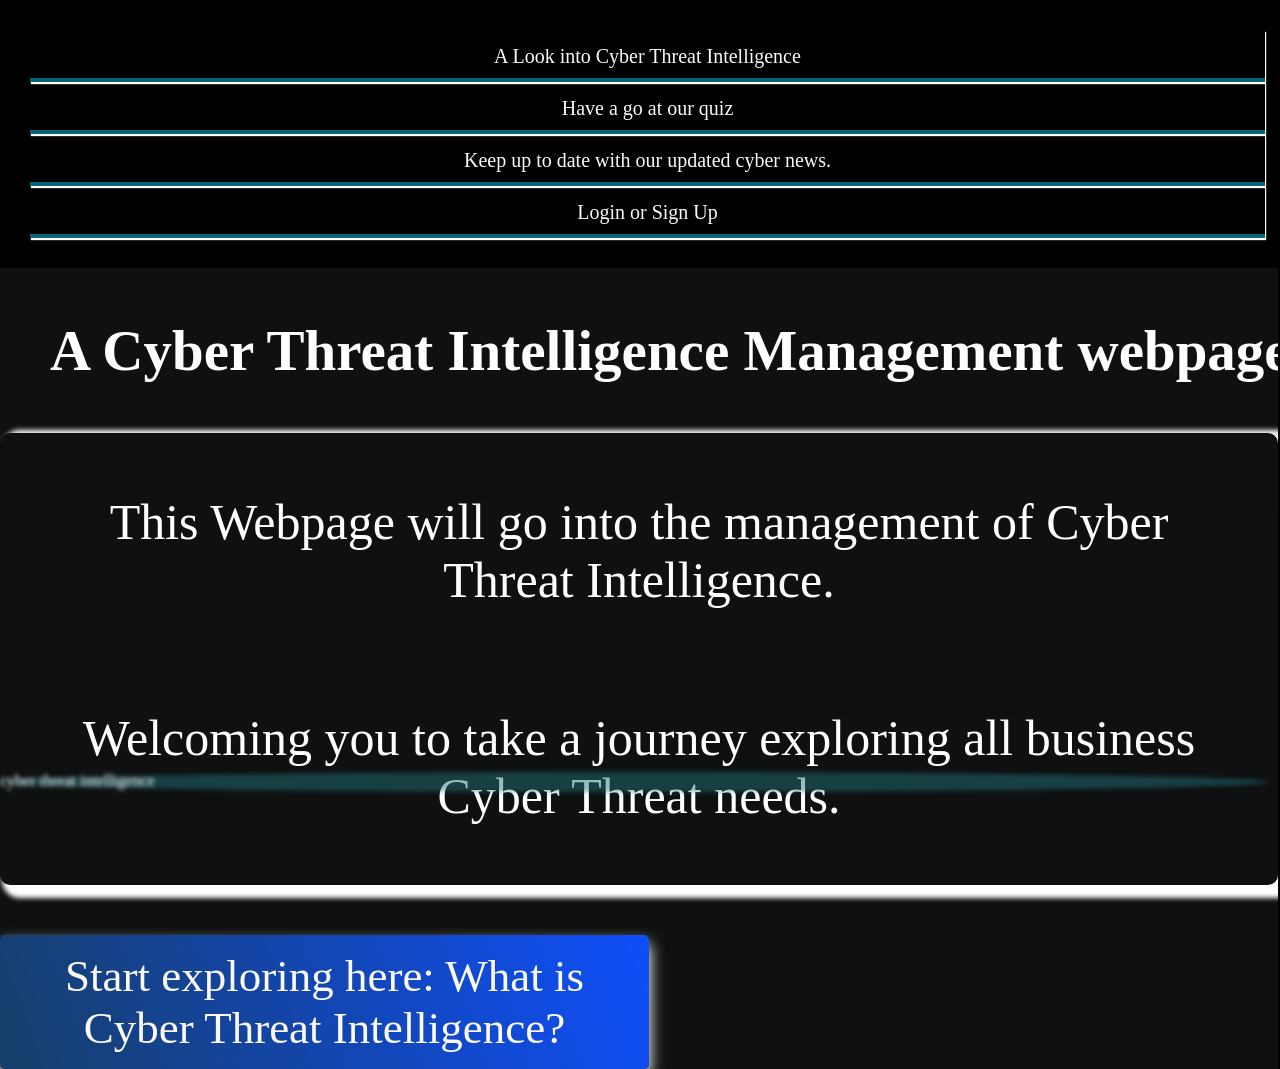
<file: index.html>
<!DOCTYPE html>
<html lang="en">
 <head>
<meta charset="UTf-8"> 
<meta name="description" content="A Cyber Threat Intelligence regulations management webpage.">
<meta name="viewport" content="width=device-width, initial-scale=1.0">
<link rel="stylesheet" href="main.css"> 
<script src="//ajax.googleapis.com/ajax/libs/jquery/1.10.1/jquery.min.js"></script>
<title>Cyber Threat Intelligence</title> 
</head>
<body>
    <header>
  <ul class="topnav">
  <li><a class="active" href= "second_page.html">A Look into Cyber Threat Intelligence</a></li>
  <li><a href="quiz_page.html">Have a go at our quiz</a></li>
  <li><a href="headlines.html">Keep up to date with our updated cyber news.</a> </li>
  <li><a href="loginsignup.html">Login or Sign Up</a></li>
</ul>
</header>
  <script src="script.js"></script>
 
<div class="container"> 
   <h1> A Cyber Threat Intelligence Management webpage</h1>
  <div class="info-container">
  <div class="backgroundAnim1">cyber threat intelligence</div>
 <p> This Webpage will go into the management of Cyber Threat Intelligence.</p>  
 <p> Welcoming you to take a journey exploring all business Cyber Threat needs. </p>

 </div> 
  <a class="exploringbtn" href="second_page.html">
  Start exploring here: What is Cyber Threat Intelligence?
  </a>
  
  
</div>   
</body>

</html>
</file>
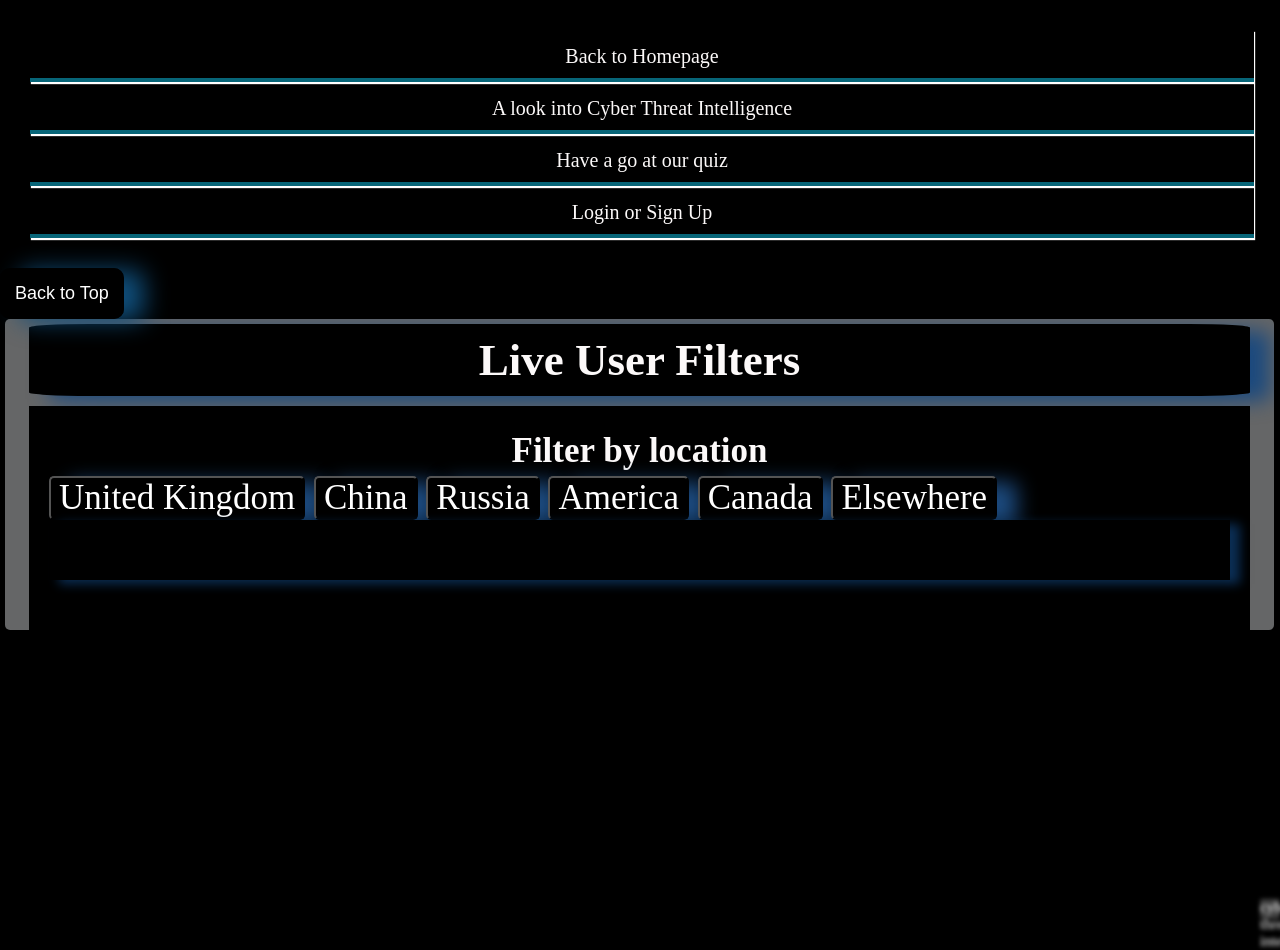
<file: headlines.html>
<!DOCTYPE html>
<html lang="en">
 <head>
<meta charset="UTf-8"> 
<meta name="description" content="A Cyber Threat Intelligence regulations management webpage.">
<meta name="viewport" content="width=device-width, initial-scale=1.0">
<link rel="stylesheet" href="headlines.css"> 
<title>A Cyber Threat Intelligence regulations management webpage</title>

</head> <body>
 <header>
 <ul class="topnav">
  <li> <a class="active" href= "index.html">Back to Homepage</a> </li> 
  <li><a href= "second_page.html">A look into Cyber Threat Intelligence</a></li>
  <li><a href="quiz_page.html">Have a go at our quiz</a></li>
  <li><a href="loginsignup.html">Login or Sign Up</a></li>
</ul>
   </header>
<button onclick="topFunction()" id="scrollToTopBtn" title="go to top"> Back to Top</button>

   <div class="container"> 
<div class="filters h2"><h2> Live User Filters</h2></div>
<div class="filterdata"> <h2> Filter by location</h2>
 <div class="filter-container">
   <div id="filterbuttons"> 
<button class="filterbutton">United Kingdom</button>
<button class="filterbutton">China</button>
<button class="filterbutton">Russia</button>
<button class="filterbutton">America</button>
<button class="filterbutton">Canada</button>
<button class="filterbutton">Elsewhere</button></div>
 <div class="postcontainer" id="postcontainer">
 </div>
  <div class="feed-container" id="feedContainer"> </div> 
   </div></div>
  
  

  


</div>
<div class="backgroundAnim1">cyber threat intelligence</div>
    <script src="script.js"></script>
</body>
</html>
</file>
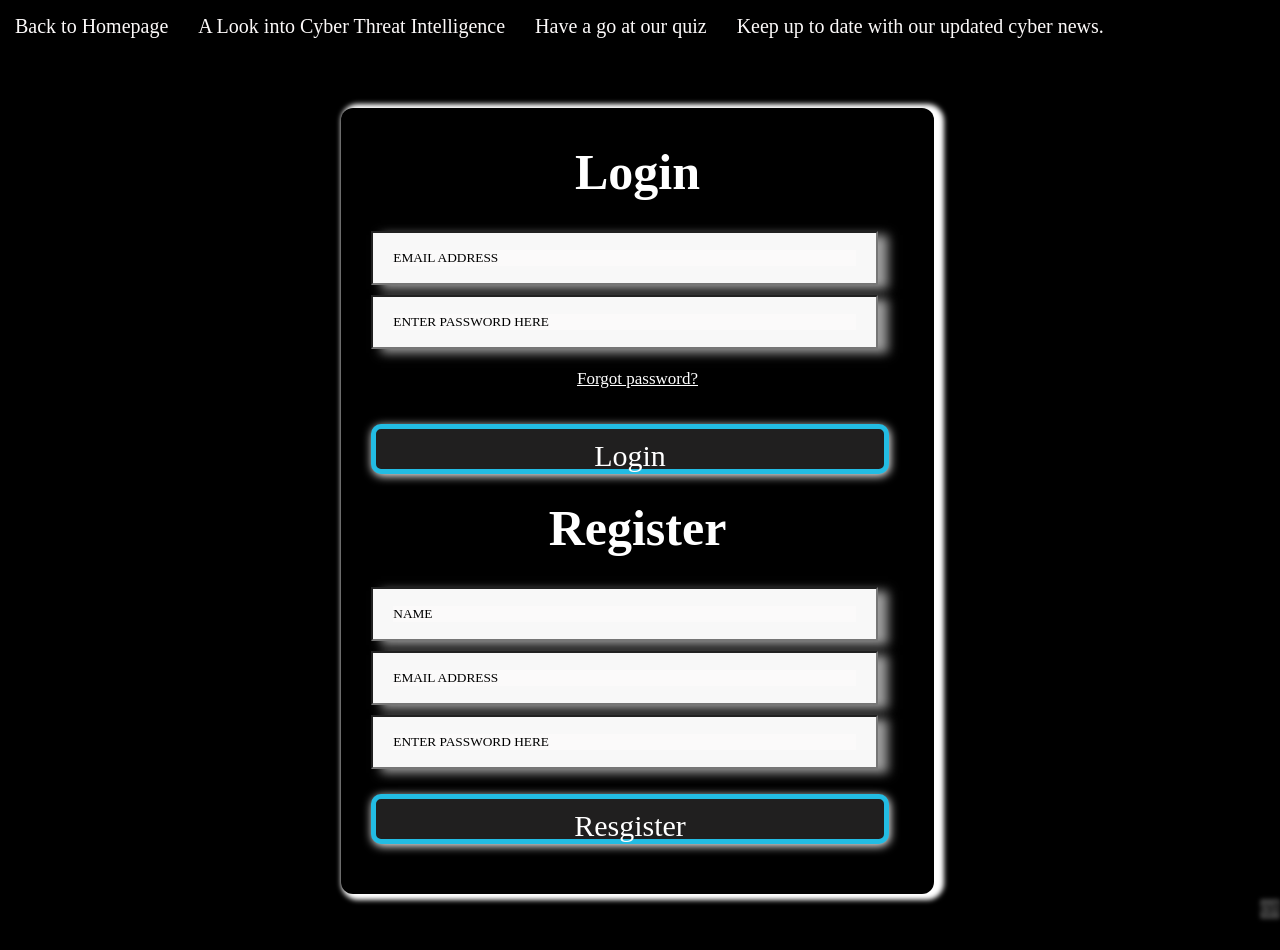
<file: loginsignup.html>
<!DOCTYPE html>
<html lang="en">
<head>
    <meta charset="UTf-8">
<meta name="author" content="Katie"> 
<meta name="description" content="A Cyber Threat Intelligence regulations management webpage.">
<meta name="viewport" content="width=device-width, initial-scale=1.0">

<title>A Cyber Threat Intelligence management webpage</title>

<link rel="stylesheet" href="login.css"> 

<script src="//ajax.googleapis.com/ajax/libs/jquery/1.10.1/jquery.min.js"></script>

  </head>
<body> 
<header> 
  
  
<ul class="topnav">
 <li><a class="active" href= "index.html">Back to Homepage</a> </li>
  <li><a href= "second_page.html">A Look into Cyber Threat Intelligence</a></li>
  <li><a href="quiz_page.html">Have a go at our quiz</a></li>
  <li> <a href="headlines.html">Keep up to date with our updated cyber news.</a> </li>
 
</ul>  
     </header>
<div class="container">
   <div class="form-container">

    <form id="login-form" class="form">
 <h1 class="form-title">Login</h1> 
 <div class="form-inputs"> 
<div class="input-box"> 

  <input type="text" class="input-field" placeholder="EMAIL ADDRESS" required />  
  
  </div>
  <div class="input-box"> 
  <input type="password" id="password" class="input-field" placeholder="ENTER PASSWORD HERE" required /> 
    </div> </div></form>
                <div class="forgot-link">
    <a href="#">Forgot password?</a></div>
<button type="submit" class="input-submit" id="login_btn">Login</button>



<form id="register-form" class="form">
  <h1 class="form-title">Register</h1>
<div class="form-inputs"> 
<div class="input-box"> 

 <input type= "text" class="input-field" id="name" placeholder="NAME" required>  </div>

<div class="input-box"> 

<input type="email" class="input-field" id="email" placeholder="EMAIL ADDRESS" required/> </div>
<div class="input-box"> 

<input type="password" id="pass" class="input-field" placeholder="ENTER PASSWORD HERE" required /> </div>
</div>


<button type="submit" class="input-submit" id="register_btn">Resgister</button>
  
</form>  
</div>


 
<div class="backgroundAnim1">cyber threat intelligence</div>
</div>
  

 <script defer src="script.js"></script>

 </body>
</html>
</file>
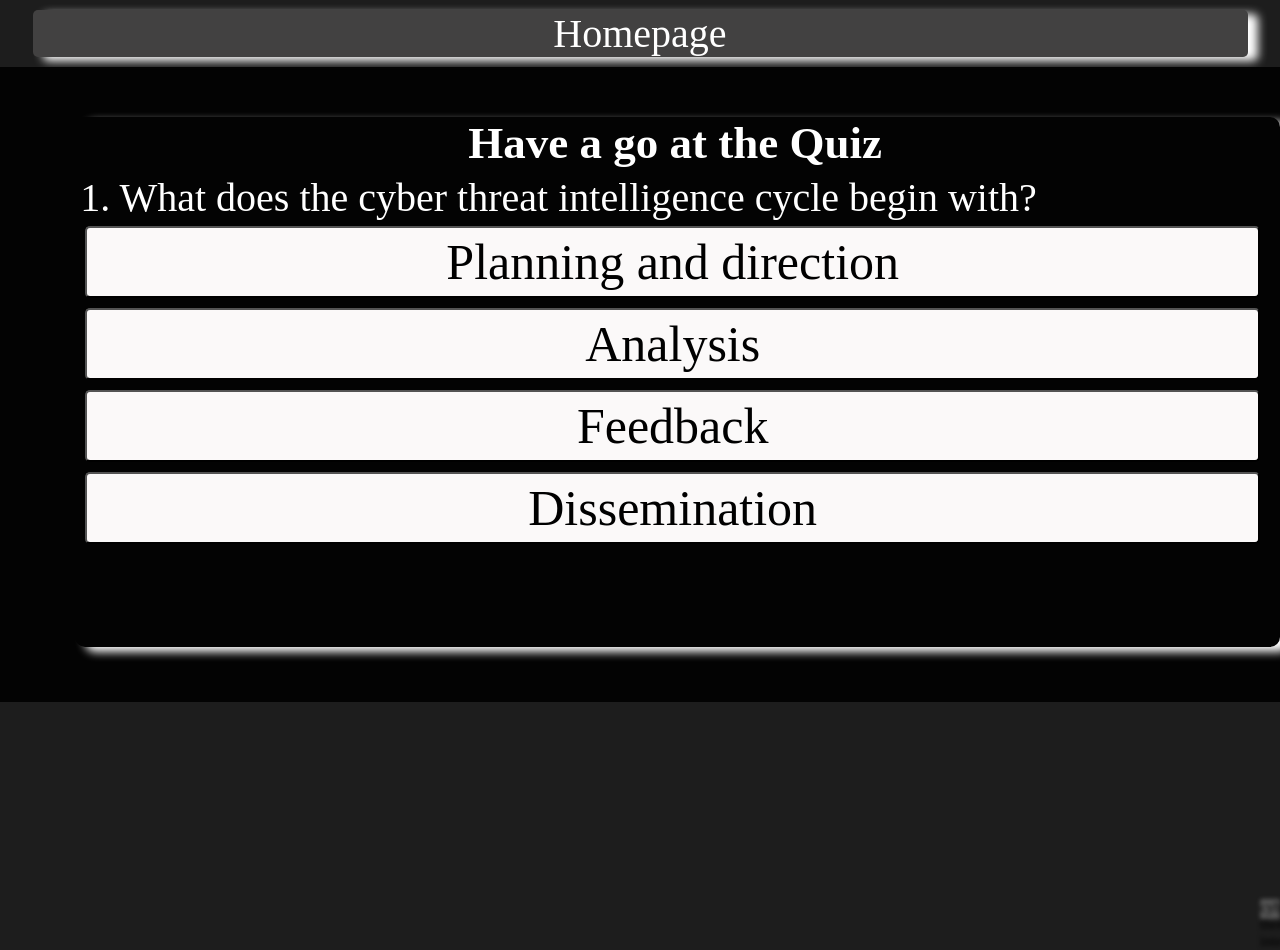
<file: quiz_page.html>
<!DOCTYPE html>
<html lang="en">
  <head>
<meta charset="UTf-8"> 
<meta name="description" content="A Cyber Threat Intelligence regulations management webpage.">
<meta name="viewport" content="width=device-width, initial-scale=1.0">
<link rel="stylesheet" href="style.css"> 
<title>A Cyber Threat Intelligence regulations management webpage</title>
<script src="//ajax.googleapis.com/ajax/libs/jquery/1.10.1/jquery.min.js"></script>

</head>
<body> 
<div class="backgroundAnim1">cyber threat intelligence</div> 
  <div class="homepagebtn">
 <a href= "index.html">Homepage</a> </div>


<div class="container"> 

<div class="quiz-container"> 
    <h1>Have a go at the Quiz</h1>
<div class="quiz"> 
    <h2 id="question"> Question goes here </h2>
      <div id ="answer-buttons">
        <button class="button">Answer 1</button>
       <button class="button">Answer 2</button> 
       <button class="button"> Answer 3</button> 
        <button class="button">Answer 4</button>
    
    </div>
      <button id="next-btn">Next</button>
      
    </div> 
     </div>      
     <script src="quiz.js"></script>
    </div>
    </body> 
</html>
</file>
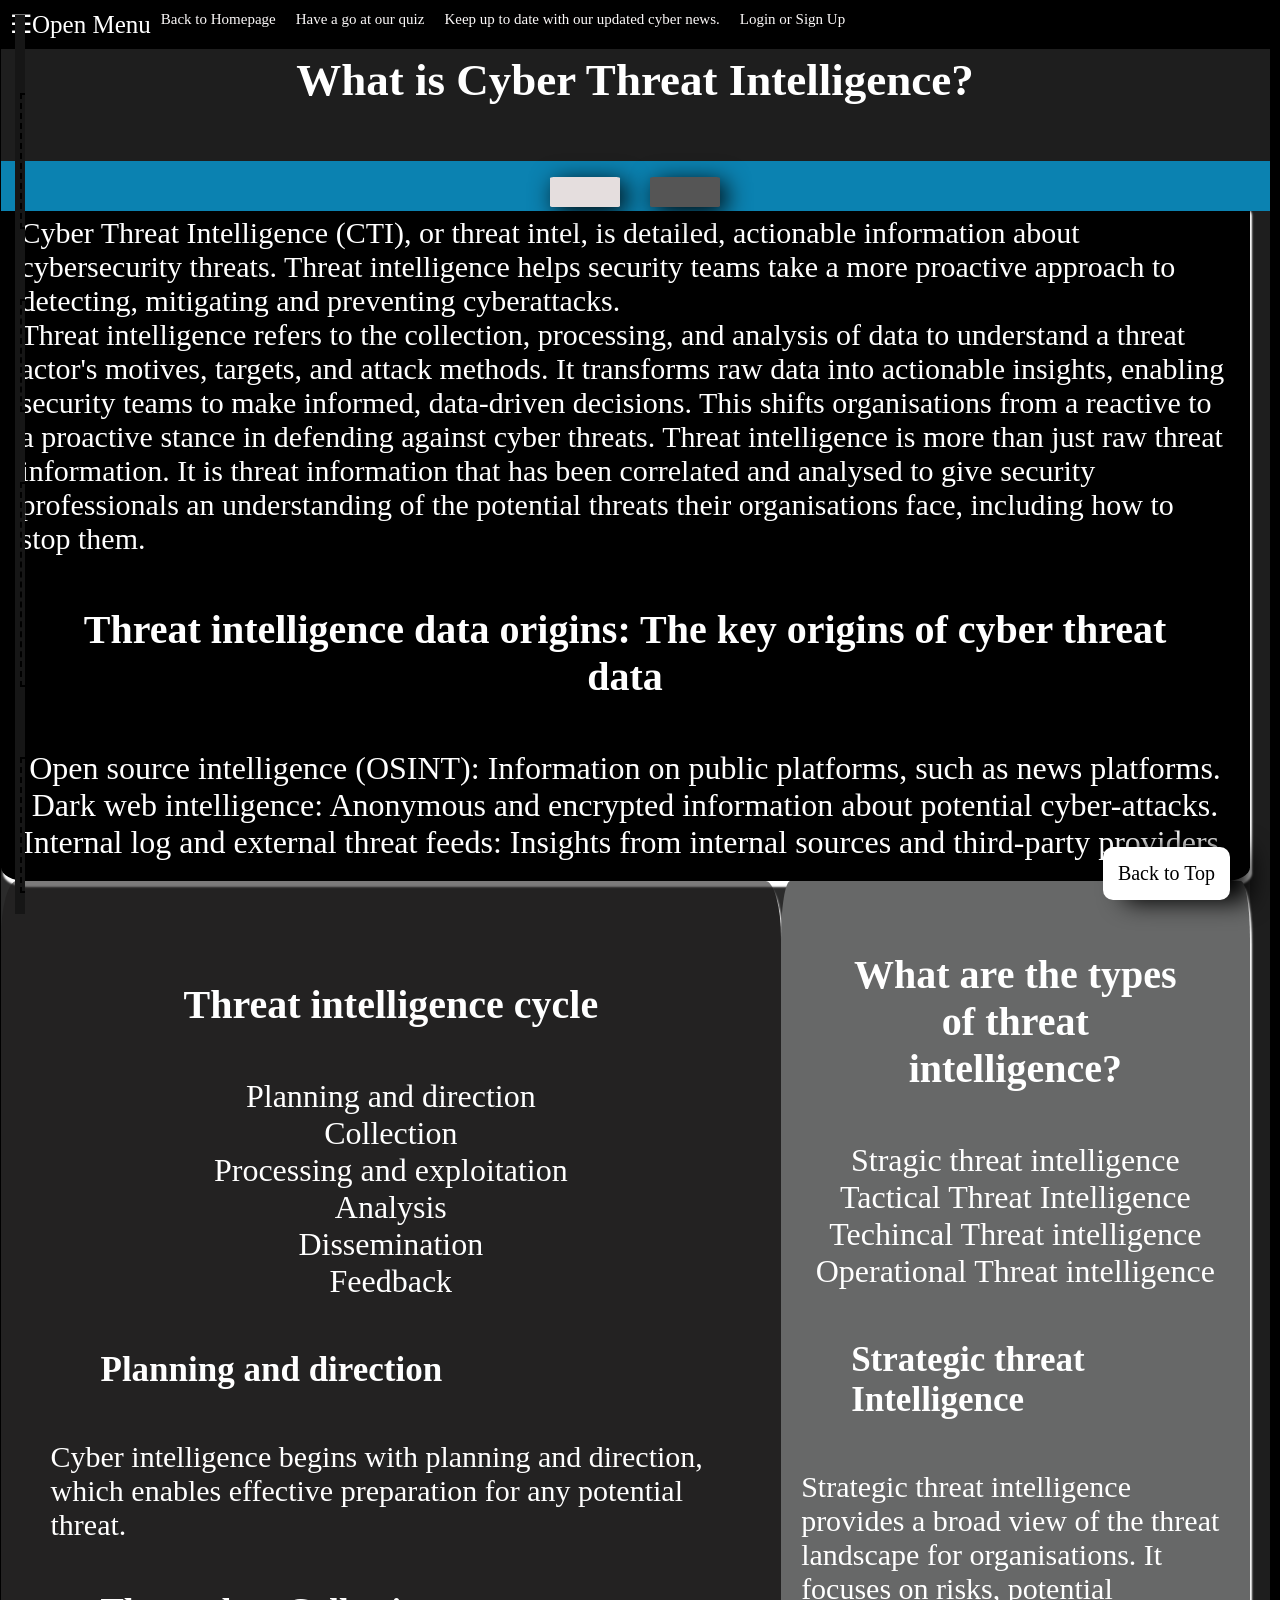
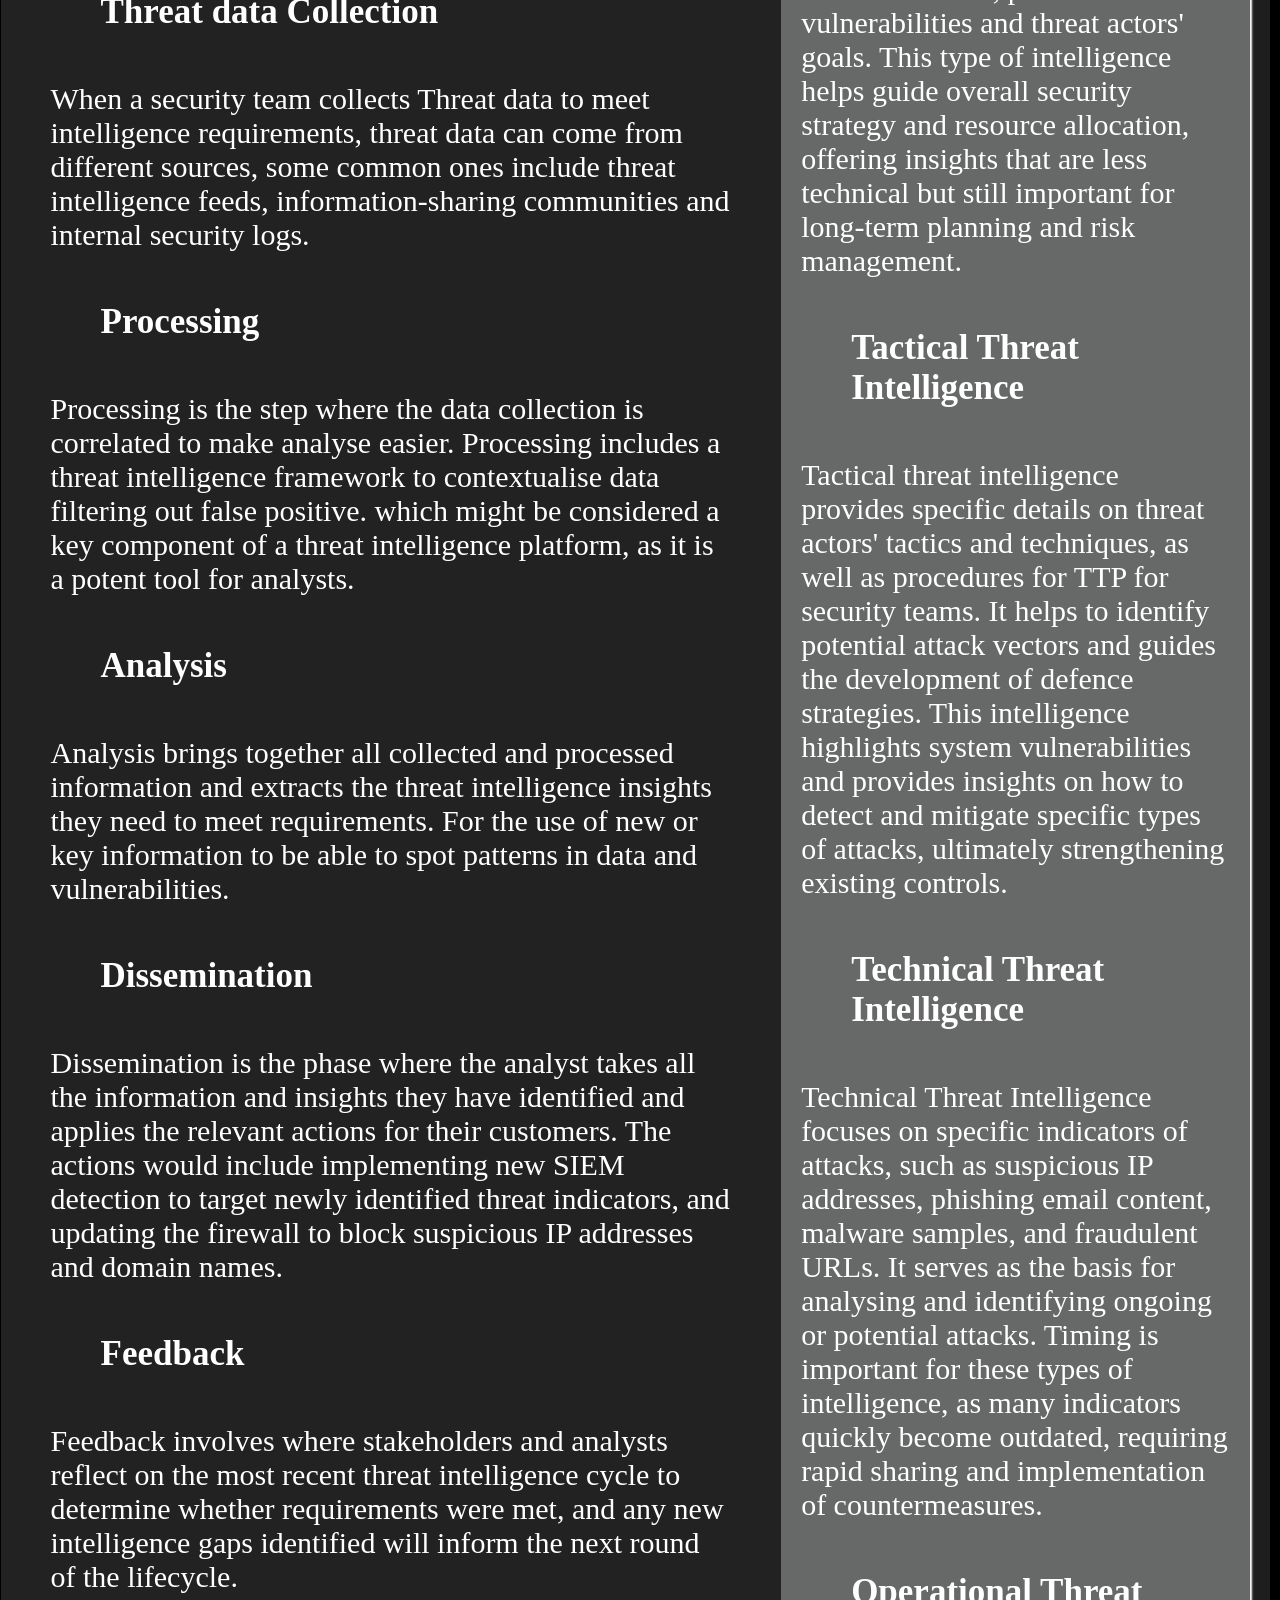
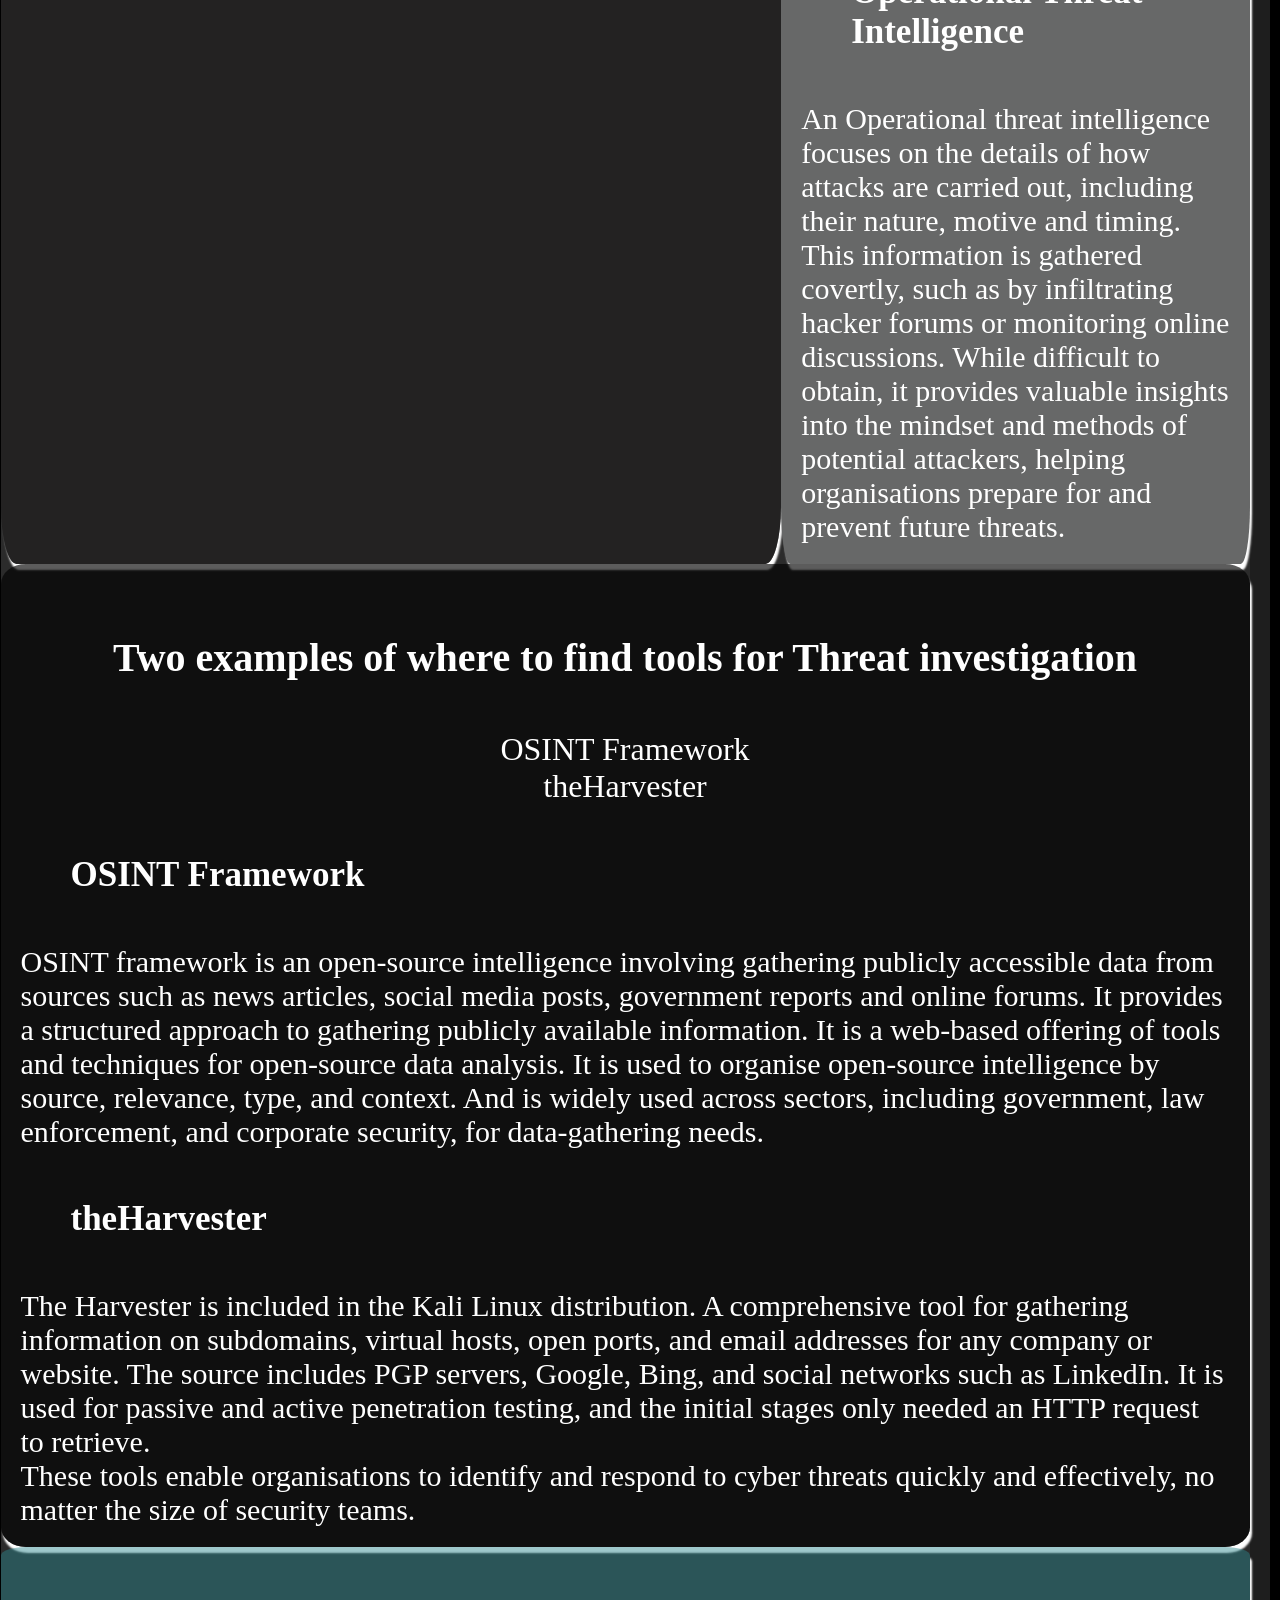
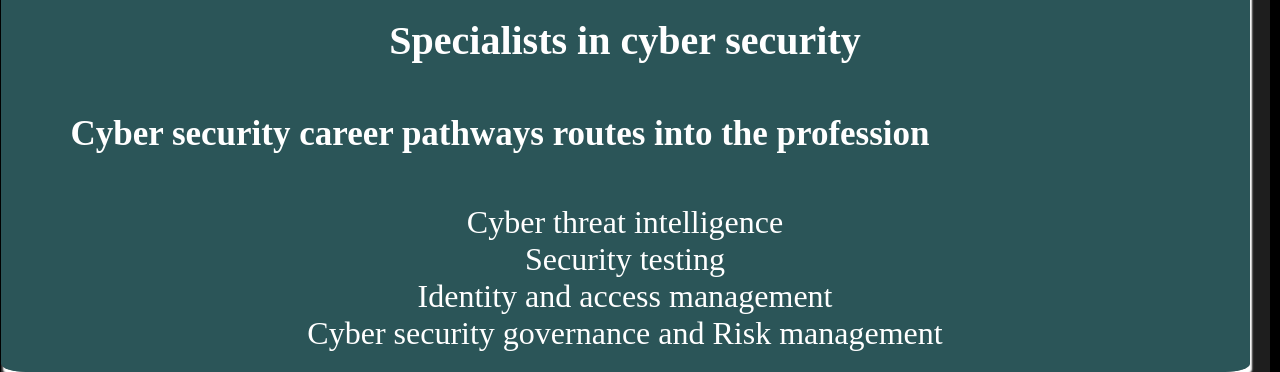
<file: second_page.html>
<!DOCTYPE html>
<html lang="en">
  <head>
<meta charset="UTf-8"> 
<meta name="description" content="A Cyber Threat Intelligence regulations management webpage.">
<meta name="viewport" content="width=device-width, initial-scale=1.0">
<link rel="stylesheet" href="carousel.css"> 
<title>A Cyber Threat Intelligence regulations management webpage</title>
<script src="//ajax.googleapis.com/ajax/libs/jquery/1.10.1/jquery.min.js"></script>

</head>

<ul class="sidenav" id="sidenav">
    <a href="javascript:void(0)" class="closebtn" onclick="closeNav()">&times;</a>
  <li><a href="#section1">Cyber Threat Intelligence (CTI)</a></li>
  <li><a href="#section2">Threat intelligence cycle</a></li>
  <li><a href="#section3">What are the types of threat intelligence?</a> </li>
  <li><a href="#section4">Tools for Threat investigation</a></li>
   <li><a href="#section5">Specialists in cyber security</a></li>
</ul>
 

<body><header>
<ul class="topnav">
 <span style="font-size: 25px; color: rgb(255, 255, 255); cursor: pointer;" onclick="openNav()">&#9776;Open Menu</span>
  <li><a class="active" href= "index.html">Back to Homepage</a></li>
   <li><a href="quiz_page.html">Have a go at our quiz</a></li>
  <li><a href="headlines.html">Keep up to date with our updated cyber news.</a> </li>
  <li><a href="loginsignup.html">Login or Sign Up</a></li>


</ul> </header>
<div class= "container"> 
<div class="carousel">
<div class="carousel_section"><h1> What is Cyber Threat Intelligence?</h1></div>
<div class="carousel_section"><h1> Cyber Threat Intelligence (CTI) or threat intel</h1></div>
</div> 

<main>
<div class="info-container" id="info-container"> 
  <div class="section1" id="section1"> 
<p>
  Cyber Threat Intelligence (CTI), or threat intel, is detailed, actionable information about cybersecurity threats. 
  Threat intelligence helps security teams take a more proactive approach to detecting, mitigating and preventing cyberattacks.  <br> 
  Threat intelligence refers to the collection, processing, and analysis of data to understand a threat actor's motives, targets, and attack methods. 
  It transforms raw data into actionable insights, enabling security teams to make informed, data-driven decisions. 
  This shifts organisations from a reactive to a proactive stance in defending against cyber threats. Threat intelligence is more than just raw threat information.  
  It is threat information that has been correlated and analysed to give security professionals an understanding of the potential threats their organisations face, including how to stop them.
 </p> 

<h2> Threat intelligence data origins: The key origins of cyber threat data</h2>
<ul>
  <li>Open source intelligence (OSINT): Information on public platforms, such as news platforms.</li> 
 <li>Dark web intelligence: Anonymous and encrypted information about potential cyber-attacks.</li>
  <li>Internal log and external threat feeds: Insights from internal sources and third-party providers.</li>
</ul>
 

</div>

<div class="section2"  id="section2"> 
<h2>Threat intelligence cycle</h2>
<ul>
<li>Planning and direction</li>  
<li>Collection </li>
<li>Processing and exploitation</li>
<li>Analysis</li>
<li>Dissemination </li>
<li>Feedback</li>
</ul>

<h3>Planning and direction </h3>
<p> 
Cyber intelligence begins with planning and direction,
which enables effective preparation for any potential threat.  
</p>

<h3>Threat data Collection</h3>
<p>When a security team collects Threat data to meet intelligence requirements,
   threat data can come from different sources, some common ones include threat intelligence feeds,
   information-sharing communities and internal security logs.  
 </p>

<h3>Processing</h3>
<p>Processing is the step where the data collection is correlated to make analyse easier. 
  Processing includes a threat intelligence framework to contextualise data filtering out false positive. 
   which might be considered a key component of a threat intelligence platform,
as it is a potent tool for analysts.</p>

<h3>Analysis</h3>
<p>
  Analysis brings together all collected and processed information and extracts the threat intelligence insights they need to meet requirements. 
  For the use of new or key information to be able to spot patterns in data and vulnerabilities.
</p>
<h3>Dissemination</h3>
<p>Dissemination is the phase where the analyst takes all the information and insights they have identified and applies the relevant actions for their customers.
  The actions would include implementing new SIEM detection to target newly identified threat indicators, and updating the firewall to block suspicious IP addresses and domain names. 
 </p>
<h3>Feedback</h3>
<p>Feedback involves where stakeholders and analysts reflect on the most recent threat intelligence cycle to determine whether requirements were met, 
  and any new intelligence gaps identified will inform the next round of the lifecycle.       
</p>
</div> 
<div class="section3" id="section3"> 
<h2> What are the types of threat intelligence? </h2>
  <ul> 
    <li>Stragic threat intelligence</li>
    <li>Tactical Threat Intelligence</li>
    <li>Techincal Threat intelligence</li>
    <li>Operational Threat intelligence</li>
    </ul>
<h3>Strategic threat Intelligence</h3>
<p>
   Strategic threat intelligence provides a broad view of the threat landscape for organisations. 
   It focuses on risks,  potential vulnerabilities and threat actors' goals.
   This type of intelligence helps guide overall security strategy and resource allocation, offering insights that are less technical but still important for long-term planning and risk management.  
     </p>
<h3>Tactical Threat Intelligence</h3>
<p>
 Tactical threat intelligence provides specific details on threat actors' tactics and techniques, as well as procedures for TTP for security teams.
 It helps to identify potential attack vectors and guides the development of defence strategies. 
 This intelligence highlights system vulnerabilities and provides insights on how to detect and mitigate specific types of attacks, ultimately strengthening existing controls.  
  </p> 
<h3>Technical Threat Intelligence</h3>
<p>
Technical Threat Intelligence focuses on specific indicators of attacks,
such as suspicious IP addresses, phishing email content, malware samples, and fraudulent URLs. 
It serves as the basis for analysing and identifying ongoing or potential attacks. 
Timing is important for these types of intelligence, as many indicators quickly become outdated, requiring rapid sharing and implementation of countermeasures.    
   </p>
<h3>Operational Threat Intelligence</h3>
<p>
  An Operational threat intelligence focuses on the details of how attacks are carried out, including their nature, motive and timing.
  This information is gathered covertly, such as by infiltrating hacker forums or monitoring online discussions.
  While difficult to obtain, it provides valuable insights into the mindset and methods of potential attackers, helping organisations prepare for and prevent future threats.
   </p>
</div>
   <div class="section4" id="section4">  
<h2>Two examples of where to find tools for Threat investigation</h2> 

<ul>  
<li>OSINT Framework</li>
<li>theHarvester</li>

</ul>

<h3>OSINT Framework</h3> 
<p>
OSINT framework is an open-source intelligence involving gathering publicly accessible data from sources 
such as news articles, social media posts, government reports and online forums. It provides a structured approach to gathering 
publicly available information. It is a web-based offering of tools and techniques for open-source data analysis. 
It is used to organise open-source intelligence by source, relevance, type, and context. And is widely used across sectors, including government, law enforcement, and corporate security, for data-gathering needs. 

</p>


<h3>theHarvester</h3> 
<p> The Harvester is included in the Kali Linux distribution. 
  A comprehensive tool for gathering information on subdomains, virtual hosts, open ports, and email addresses for any company or website.  The source includes PGP servers, Google, Bing, and social networks such as LinkedIn. 
  It is used for passive and active penetration testing, and the initial stages only needed an HTTP request to retrieve. </p>


<p>These tools enable organisations to identify and respond to cyber threats quickly and effectively,
  no matter the size of security teams.</p>

</div>

<div class="section5" id="section5">  
<h2> Specialists in cyber security </h2>
<h3>Cyber security career pathways routes into the profession </h3>
  <ul> 
    <li>Cyber threat intelligence</li>
    <li>Security testing </li>
    <li>Identity and access management </li>
    <li>Cyber security governance and Risk management</li>
    </ul>
</div>
</div> 

<button onclick="topFunction()" id="scrollToTopBtn" title="go to top"> Back to Top</button>
<script src="carousel.js"></script>  
 </div>

</main>
</body>

</html>
</file>
<file: main.css>
@import url("https://fonts.googleapis.com/css2?family=Material+Symbols+Outlined:opsz,wght,FILL,GRAD@20..48,100..700,0..1,-50..200&icon_names=arrow_forward_ios");

* { 
   margin: 0px;
   font-family: 'Times New Roman', Times, serif;
   
   }
   .backgroundAnim1{ 
      position: absolute;
      top: 75%;
      left: 0;
      width: calc(100% - 10px);
      height: 20px; 
       border-radius: 100%;
      background: #23767c7a;
      filter: blur(2px);
      animation: backgroundAnim 7s ease-in-out infinite alternate-reverse;
     }

@keyframes backgroundAnim {
   0% {     
      opacity: 0;
      transform: scale(1);
      top: 50%;
      width: 10%;
   }
   100% { 
       opacity: 1;
      transform: scale(4);
     top:10px;
     width:75%; 

   }
   
}

body{
    background:rgb(0, 0, 0);
 margin: 0;
   }
.container{
padding: 0px;
height: calc(100% - 10px);
width: calc(100% - 10px);
word-break: keep-all;
word-wrap: break-word;
background: #cee7ef12;
overflow: hidden;

}

.container h1{ 
font-size: 57px;
text-align: left;
width: auto;
color: #fefefe;
border-right: 2px solid #000000;
padding: 50px;
}

 .info-container { 
 background: #00000000;
 width: calc(100% - 20px);
 padding: 10px;
 border-radius: 10px;
box-shadow: 10px 5px 5px 8px rgb(255, 255, 255);
color: white;
position: relative;
backdrop-filter: blur(5px);
  }
.info-container p { 
 padding: 50px;
font-size: 50px;
text-align: center; 
}

.exploringbtn { 
display:inline-block;
width:calc(100% - 50px);
padding:15px;
margin-top: 50px;
cursor: pointer;
color: #fcf9f9;
text-align: center;
font-size: 45px;
text-decoration: none;
transition-duration: 0.5s;
border-radius: 5px; 
background: linear-gradient(70deg, #1d63af8d,rgb(15, 78, 250));
 box-shadow: 1px 8px 15px rgb(255, 255, 255);
transition-duration: 0.5s;
}

.exploringbtn:hover { 
color: rgb(255, 255, 255);
transform: scale(1.3);
box-shadow: 5px 5px 50px rgb(15, 78, 250);

}

ul.topnav {
list-style-type: none;
margin:10px;
padding:20px 20px 20px 20px;
width: calc(100% - 45px);
height: 25%;
background-color: #000000;
cursor: pointer; 
overflow: auto;
overflow-x: hidden;
}

ul.topnav li a{
display: block;
color: #fcf9f9;
padding: 15px 10px 10px 10px; 
text-decoration: none;
text-align: center;
font-size: 20px;
border-bottom: 4px solid rgb(7, 101, 120);
 transition: .3s;
 box-shadow: 1px 2px 1px rgb(255, 255, 255);
}
ul.topnav li a:active {
   background-color: rgb(43, 166, 224);
   color: rgb(0, 0, 0); } 

ul.topnav li a:hover:not(.active){ 
background-color: rgb(43, 166, 224);
   color: rgb(0, 0, 0);
}
ul.topnav li:hover{ 
transform: scale(1.18);

}



@media screen and (max-width: 800px)  { 
  .container { 
width: calc(100% - 10px);
}
  .container h1{ 
width: calc(100% - 10px);
}
ul.topnav { 
   width: calc(100% - 10px);
   height: auto;
position: relative;}

ul.topnav li a { 
float: left; 
padding: 15px;
}

 .info-container { 
width: 100%;

 }
 .exploringbtn {
    width: calc(100% - 20px);
 } 


}
 @media screen and (min-width:400px) {
.container {
width: calc(100% - 2px);
}
  .container h1{ 
width:calc(100% - 2px);
}

.exploringbtn{ 
width: calc(50% - 20px);
} 

.info-container{ 
width: calc(100% - 20px);
}
 }
</file>
<file: headlines.css>
*{ 
margin: 0;
padding: 0;
box-sizing: border-box;
}

body{
background-color: rgb(0, 0, 0);
width: calc(100% - 1px);
min-height: 100vh;
color: #ffffff;
}
#scrollToTopBtn{
position:sticky; 
top:0;
z-index: 99;
outline: none;
border:none;
background-color:rgba(0, 0, 0, 0.658);
color: #ffffff;
cursor: pointer; 
padding:15px;
border-radius: 10px; 
box-shadow:20px 2px 25px rgb(16, 79, 124);
font-size:18px; 
transition:.5s;
}
#scrollToTopBtn a{ 
background-color:rgba(129, 131, 132, 0);
color: rgb(252, 251, 251);
cursor: pointer; 
}

#scrollToTopBtn:hover {
background-color: #ffffff;
color: #000000;
transform: scale(1.5);
}

.container{ 
margin:0 auto;
background: #656667;
height:calc(100% - 10px);
padding:0 24px;
text-align: center;
width:calc(100% - 10px);
border-radius: 5px;
box-shadow: 20px 6px 20px rgb(0, 0, 0);
justify-content:center;
text-align: center;
overflow-x: hidden;
overflow-y: scroll;
}
.feed-container { 
display: flex;
flex-wrap: wrap;
justify-content: flex-start;
gap: 50px;
padding:30px 0;
margin-bottom: 30px;
color: #ffffff;
background-color: rgb(0, 0, 0);
box-shadow: 10px 4px 10px rgba(16, 66, 120, 0.697);
}

.feed-item { 
margin-top: 100px;
text-align: left;
padding: 40px 100px 100px;
background-color: #56535361;
box-shadow: 6px 6px 6px rgba(17, 63, 142, 0.556);
transition: .3s;
} 

.feed-item h2 { 
font-size: 45px;
margin: 50px;
text-align: center;
color: #fcf9f9;
}

.feed-item p {
margin: 10px 0;
font-size: 15px;
}
.feed-item a{ 
color: #fcf9f9;
}
.feed-item:hover{ 
color: #177c92;
font-size: 55px;
transform: scale(1.05);
}

.feed.link {
   text-decoration: underline; 
color: #1962b0;
}

ul.topnav {
list-style-type: none;
margin:10px;
padding:20px 20px 20px 20px;
width: calc(100% - 15px);
height: 25%;
background-color: #000000;
cursor: pointer; 
overflow: auto;
overflow-x: hidden;
}

ul.topnav li a{
display: block;
color: #fcf9f9;
padding: 15px 10px 10px 10px; 
text-decoration: none;
text-align: center;
font-size: 20px;
border-bottom: 4px solid rgb(7, 101, 120);
transition: .3s;
 box-shadow: 1px 2px 1px rgb(255, 255, 255);
}
ul.topnav li a:active {
   background-color: rgb(43, 166, 224);
   color: rgb(0, 0, 0); } 

ul.topnav li a:hover:not(.active){ 
background-color: rgb(43, 166, 224);
   color: rgb(0, 0, 0);
}
ul.topnav li:hover{ 
transform: scale(1.25);
}

.filtercontainer { 
display: flex;
flex-wrap: wrap;
justify-content: flex-start;
gap: 100px;
padding:15px 0;
margin-bottom: 30px;
background-color: rgb(90, 88, 88);
border-radius: 5%;
 }
.filters{ 
padding: 5px;
margin-top:5px;
border-radius: 5%;
background-color: rgb(0, 0, 0);
box-shadow: 20px 6px 20px rgb(28, 74, 126);
}

.filters h2{ 
font-size: 45px;
margin: 5px;
text-align: center;
color: #fcf9f9;
}
.filterdata{
font-size: 35px;
margin-top: 10px;
padding: 20px;
text-align: left;
background-color: rgb(0, 0, 0); 
}

.filterdata h2 { 
font-size: 20px;
margin: 5px;
text-align: center;
color: #fcf9f9;
font-size: 35px;
}

.filterdata .text p { 
margin: 10px 10px 10px ;
font-size: 10px;
}
.filterbuttons{ 
margin: 10px;
font-size: 10px;
}
.filterbutton{ 
transition: color 0.3s;
font: inherit;
cursor: pointer;
display: inline-block;
border-radius: 5px;
color: #ffffff;
padding:0 8px;
box-shadow: 20px 6px 20px rgb(28, 74, 126);
background-color: #000000;
transition: .3s;
} 
.filterbutton:hover{ 
color: #ffffff; 
background-color: #1962b0;
transform: scale(1.25);
}
.filterbutton.is-active{ 
background-color:rgb(74, 120, 166) ;
color: #ffffff;
}

.post-container{ 
display: flex; 
flex-wrap: wrap;
}

.post{ 
position:relative;
background-color: #656667;
width: 300px;
margin-right: 30px;
margin-bottom: 40px;
border: 4px #177c92;
border-radius: 4px;
height: auto;
}
.post-title { 
font-size: 25px;
margin-top: 0;
text-align: center;
color: #fcf9f9;
overflow: hidden;
}
.post-content { 
padding: 15px;
} 

.post-preview {
overflow: hidden;
width: 100%;
text-align: center;
display: block;
margin: 0 auto;
height: 200px;
   }
.post-tag { 
display: inline-block;
margin-left: 10px;
margin-bottom: 10px;
padding: 0 8px;
color: #fcf9f9;
font-size: 15px;
border-radius: 25px;
   }

  .backgroundAnim1{ 
position: absolute;
top:calc(100% - 1px);
right: 0;
width:20px;
height: 20px;
font-size: 15px; 
border-radius: 10%;
background: #ffffff3e;
filter: blur(2px);
animation: backgroundAnim 7s ease-in-out infinite alternate-reverse ;
    }


@keyframes backgroundAnim {
0% {     
    opacity: 0;
    transform: scale(1);
    bottom: 15px;
    width: 75%;
}
100% { 
    opacity: 1;
    transform: scale(5);
    top: 10px;
    width:2%; 
} }


  @media screen and (min-width:400px) {
  .container { 
position:relative;
height: 100%;
 }
 .topnav{ 
position:relative;
} 
.feed-container{ 
position:relative;
height: 100%;
}
.feed-item p {
margin: 10px 0;
}
.feed-item h2 { 
margin: 1px;
}
.scrollToTopBtn{
position:relative;
}
}
</file>
<file: login.css>
* { 
   margin: 0;
   padding: 0;
   font-family: 'Times New Roman', Times, serif;
      }
 
 body{ background:rgb(0, 0, 0);
      }


.container { 
margin: 0;
padding: 0;
}

.form-container{
  margin:55px auto;
  background: #00000000;
  width:calc(100% - 15px);
  height: calc(100% - 15px);
  padding:30px;
  border-radius: 12px;
   box-shadow: 5px 1px 5px 5px rgb(255, 255, 255);
  display: flex;
flex-direction: column;
 }


 .login-form { 
position: absolute;
left: 50%;
width: calc(100% - 15px);
padding: 30px;
 } 
 .form-title{
font-size:50px;
font-weight:bold;
text-align: center;
padding: 5px;
margin-bottom: 20px; 
color: rgb(255, 255, 255);
}  
.register-form { 
position: absolute;
left: -50%;
width:calc(100% - 15px);
padding: 30px;
}

.register-form  .form-title{
font-size:50px;
font-weight:bold;
text-align: center;
padding: 5px;
margin-bottom: 20px; 
color: rgb(255, 255, 255);

}
.form-inputs{ 
width:calc(100% - 15px);
}
.input-box { 
position: relative;

}

.input-field{ 
width:calc(100% - 55px);
padding: 0 20px; 
color: #000000;
background: #fffffff8;
margin: 5px 0;
height:50px; 
box-shadow: 10px 4px 10px #ffffff9d;
}
::placeholder {
 color: #000000;
  background-color:rgba(255, 254, 254, 0.545);
}

.input-submit{ 
margin:20px 0;
width:calc(100% - 15px);
height: 50px;
padding: 10px;
font-size: 30px;
background: #201f1f;
color: #ffffff;
border: none;
cursor: pointer;
 border: 5px solid #22bce3;
 border-radius: 10px;
transition: 0.3s;
 box-shadow: 1px 2px 10px rgb(255, 255, 255);
} 

.input-submit:hover { 
background: #dddcdcae;
 color: #0f2575 ;
} 

.forgot-link { 
text-align: center;
font-size: 15px;
margin: 15px 0 15px;
color: #ffffff;
}
.forgot-link a { 
font-size: 17px;
color: #ffffff;

}
.forgot-link a:hover {
color: #ffffff;
text-decoration: underline;
    }


.error_msg { 
background: #e5dede;
color: #033146 ;
font-size: 1.2em;
padding: 10px 25px;
border-radius: 10px;
margin-bottom: 15px; 
box-shadow: 10px 4px 10px #079ade9d;
}
ul.topnav {
  display: flex;
list-style-type: none;
height: 25%;
background-color: #000000;
cursor: pointer; 

}

ul.topnav li a{
color: #fcf9f9;
padding: 10px 20px; 
text-decoration: none;
text-align: center;
font-size: 20px;
border-radius: 10px;
transition: .3s;

}
ul.topnav li a:active {
   background-color: rgb(43, 166, 224);
   color: rgb(0, 0, 0); } 

ul.topnav li a:hover:not(.active){ 
background-color: rgb(43, 166, 224);
   color: rgb(0, 0, 0);

}
ul.topnav li:hover{ 
transform: scale(1.25);

}

  .backgroundAnim1{ 
position: absolute;
top:calc(100% - 1px);
right: 0;
width:20px;
height: 20px;
font-size: 15px; 
border-radius: 10%;
background: #ffffff3e;
filter: blur(2px);
animation: backgroundAnim 7s ease-in-out infinite alternate-reverse ;
    }


@keyframes backgroundAnim {
0% {     
    opacity: 0;
    transform: scale(1);
    bottom: 15px;
    width: 75%;
}
100% { 
    opacity: 1;
    transform: scale(5);
    top: 10px;
    width:2%; 
} }
   
@media screen and (min-width:650px) {
 
 .container { 
width:calc(100% - 5px); }

.form-container{ 
width:calc(50% - 105px);
}

ul.topnav { 
   width:calc(100% - 15px);
  position: relative;}

ul.topnav li a { 
float: left; 
padding: 15px;
}
}
</file>
<file: style.css>
* { margin: 0; 
    padding: 0;
    font-family: 'Times New Roman', Times, serif;
}
body
{ background:rgba(0, 0, 0, 0.886);
  display: grid;
  place-items:center;
  justify-content:center;

}

.container{
  height:calc(100% - 2px);
  width:calc(100% - 20px);
  background: #000000e7;
  padding:50px;
  margin: auto;
 }
.homepagebtn{
 background: #fbf9f92a;
 color: #000000;
  font-size: 40px;  
 font-weight: 500;
 width: calc(100% - 65px);
 box-shadow: 10px 4px 10px #ffffff;  
 margin: 10px; 
 text-align: center;
 border-radius: 5px;
 cursor: pointer;
 transition: all 0.3s; 
  }
.homepagebtn a { 
 color: #ffffff;
text-decoration: none;
}
.homepagebtn:hover {
   background-color:rgb(0, 0, 0);
   color: #ffffff;
   transform: scale(1.5);
   box-shadow: 10px 5px 10px #00FFFF;  
 }
.homepagebtn:hover a:active {
   background-color: #000000;
   color: rgb(255, 255, 255); 
    box-shadow: 10px 4px 10px rgb(0, 0, 0);
} 

.quiz-container{ 
 background:#00000000;
  position: relative;
width:calc(100% - 55px);
height: calc(100% - 5px);
margin-left: 2%; 
border-radius: 10px;
overflow: hidden;
 box-shadow: 10px 5px 10px #ffffff;  
}

.quiz-container h1{
font-size: 45px;
width: calc(100% - 5px);
color: #ffffff;
position: relative;
text-align: center;
}

.quiz{ 
margin: 5px; 
width: calc(100% - 5px);
}
h2{ 
font-size: 40px;
color: #ffffff;
font-weight: 400;
}

.button { 
  background: #fbf9f9;
  color: #000000;
  font-size: 50px;
  font-weight: 500;
  cursor: pointer;
  width: calc(100% - 25px);
  padding: 5px;
  margin: 5px;
  text-align: center;
  border-radius: 5px;
  transition: all 0.3s; 
    
    }
     .button:hover:not([disabled]){
        background: #464646;
        color: rgb(255, 255, 255);
      transform: scale(1.25);
      }
        .button:disabled{ 
cursor: no-drop;
        }

        #next-btn{ 
            background: #ffffff;
            color: #1b90b0 ;
            font-weight: 500;
            width: calc(100% - 15px);
            border: 0;
            padding: 10px;
            margin: 20px auto 0;
             border-radius: 2px;
             cursor: pointer;
            display:none; 
            box-shadow: 10px 4px 10px #00FFFF;  
          font-size: 65px;     
          }

  .correct { 
background: green;
 }

  .incorrect { 
background: red;

  }

.backgroundAnim1{ 
position: absolute;
top:calc(100% - 1px);
right: 0;
width:20px;
height: 20px;
font-size: 15px; 
border-radius: 10%;
background: #ffffff3e;
filter: blur(2px);
animation: backgroundAnim 7s ease-in-out infinite alternate-reverse ;
    }

@keyframes backgroundAnim {
0% {     
    opacity: 0;
    transform: scale(1);
    bottom: 15px;
    width: 75%;
}
100% { 
    opacity: 1;
    transform: scale(5);
    top: 10px;
    width:2%; 
} }


@media screen and (min-width:400px) {
.body{ 
position:absolute; }
  .container
  { position: relative;
}

.app{
position:inherit;
}
.quiz { 
  position:inherit;
}
 }
</file>
<file: carousel.css>
@import url("https://fonts.googleapis.com/css2?family=Material+Symbols+Outlined:opsz,wght,FILL,GRAD@20..48,100..700,0..1,-50..200&icon_names=arrow_forward_ios"); 
*{ 
margin: 0;
padding: 0;
box-sizing: border-box;
 font-family: 'Times New Roman', Times, serif;
}
body{
background-color: rgb(0, 0, 0);
width:  calc(100% - 10px);
min-height: 100vh;
color: #ffffff;
scroll-behavior: smooth;
}
header { 
background: #000000;
text-align: center;
padding: 10px;


}
ul.topnav {
  display: flex;
list-style-type: none;
height: 25%;
background-color: #000000;
cursor: pointer; 
}

ul.topnav li a{
color: #fcf9f9;
padding: 10px 10px 10px 10px; 
text-decoration: none;
text-align: center;
font-size: 15px;
border-radius: 7px;
transition: .3s;
}
ul.topnav li a:active {
   background-color: rgb(43, 166, 224);
   color: rgb(0, 0, 0); } 

ul.topnav li a:hover:not(.active){ 
background-color: rgb(43, 166, 224);
   color: rgb(0, 0, 0);

}
ul.topnav li:hover{ 
transform: scale(1.25);

}

.sidenav {
height: calc(100% - 1px);
width: 0;
z-index: 1;
background-color: #020202e6;
left: 0;
padding-top:60px;
overflow-x: hidden;
overflow-y: hidden;
position: fixed;
}

ul.sidenav { 
  text-align: center;
 list-style-type: none;
margin: 15px;
padding: 8px 5px 5px 5px;
background-color: #161616;
transition: .3s;

}
ul.sidenav li a { 
 display: block;
 color: #ffffff;
 padding: 20px 5px;
 text-decoration: none;
 border: 2px dashed #000000;
font-size: 20px;
transition: .3s;
margin-top: 70px;
top: 25%;
}

ul.sidenav li a.active {
   background-color: #000000;
color: #ffffff;

}

ul.sidenav li a:hover:not(.active){ 
 background-color: #2ea7ba;
color: #ffffff;
transform: scale(1.05);

}
.sidenav .closebtn { 
position: absolute;
top: 15px;
right: 55px;
font-size: 55px;
color: white;
}

.container{
  display: flex; 
  flex-wrap: wrap ;
 margin:0 auto;
 background: #222222e3;
 padding:0px;
width: calc(100% - 1px);
  }
 .info-container { 
 display: flex; 
  flex-wrap: wrap ;
  background: #9e9e9e1a;
 padding:0px;
width: 100%;
 color: white;
 transition: margin-left 0.3s;
  }
.info-container p { 
 margin: auto;
font-size: 30px;
text-align: left; 
}
.info-container h2 { 
font-size: 40px;
margin: 50px;
color: #ffffff;
position: relative;
text-align: center; 
}
.info-container h3 { 
font-size: 35px;
margin: 50px;
color: #ffffff;
position: relative;
text-align: left; 
}
.info-container ul li { 
justify-content: center;
text-align: center;
font-size: 32px;
list-style-type: none;
  }
.info-container a { 
color: #ffffff;
text-align: left;
padding:10px;
margin: 5px;
}
.info-container a:hover { 
color: #00FFFF;
font-size: 36px;
}

.section1 { 
flex:100%; 
background-color: #000000;
padding: 20px;
margin-top: 35px; 
 border-radius: 2%;
box-shadow: 2px 6px 2px rgb(255, 255, 255);

}

.section2 { 
background-color: #1e1c1c95;
flex:55%; 
padding: 50px;
 border-radius: 2%;
box-shadow: 2px 6px 2px rgb(255, 255, 255);
transition: .5s;

 }
.section2:hover { 
transform: scale(1.025);
}

.section3 {
 flex:30%;
  padding: 20px;
background-color: #676868;
  border-radius: 2%;
box-shadow: 2px 6px 2px rgb(255, 255, 255);
transition: .5s;
}
.section3:hover { 
transform: scale(1.025);
}

.section4{ 
  flex:3%; 
padding: 100px;
padding: 20px;
background-color: #000000a3;
 border-radius: 2%;
box-shadow: 2px 6px 2px rgb(255, 255, 255);
  
}
.section5{ 
  padding: 20px;
background-color: #2c888f75;
  flex:100%;
   border-radius: 2%;
box-shadow: 2px 6px 2px rgb(255, 255, 255);
transition: .5s;
}
.section5:hover { 
transform: scale(1.055);
}

.carousel { 
position: relative;
color: #e5dede;
width: 100%;
box-shadow: 2px 2px 5px rgb(0, 0, 0);
}
.carousel_section{
   position: relative;
   height: 100%;
background-color: #02020200;
color: #e5dede;
padding: 5px;
display: none;

}
.carousel_section--selected{ 
display: block;

}
.carousel_section h1 {
font-size: 45px;
margin:0;
color: #ffffff;
position: relative;
text-align: center; 

}

.carousel_nav { 
height: 50px;
width: 100%;
padding-top: 1px;
left: 10px;
background:#0b82b1;
text-align: center;
color: #e5dede;

}

.carousel_button{ 
width: 70px;
height: 30px;
display: inline-block;
background: #555;
border-radius: 5%;
margin: 15px;
cursor: pointer;
transition: .5s;
box-shadow: 5px 5px 25px rgb(0, 0, 0);
}
.carousel_button:hover{
background: #000000;
width: 75px;
transform: scale(1.5);
}
.carousel_button--selected{
background: #e5dede;
}


#scrollToTopBtn{
position: fixed; 
bottom:0;
right: 50px;
z-index:94;
outline: none;
border:none;
background-color:rgb(255, 255, 255);
color: #000000;
cursor: pointer; 
padding:15px;
border-radius: 10px; 
box-shadow:  20px 2px 25px rgb(0, 0, 0);
font-size:20px; 
transition: 1.5s;
}
#scrollToTopBtn a{ 
background-color:rgba(129, 131, 132, 0);
color: rgb(252, 251, 251);
cursor: pointer; 
transition: .5s;
}

#scrollToTopBtn:hover {
background-color: #ffffff;
color: #000000;
transform: scale(1.5);
}


@media only screen and (max-width: 768px)  {
.container {
 position:relative; 
}
   
.carousel{ 
position: absolute;
}

.img-style{ 
 width: calc(50% - 20px);
}
.homepagebtn{ 
width: calc(70% - 20px);
}
#scrollToTopBtn{ 
  display: block;
  opacity: 1;
  visibility: visible;

}
.carousel_button { 
position:relative; 
}
.info-container{ 
width: calc(100% - 20px);
}
.container, .topnav {   
    flex-direction: column;
  }
}


 @media screen and (min-width:300px) {
.container {
 position:relative; 
}
 .img-style{ 
 width: calc(50% - 20px);
}
.homepagebtn{ 
width: calc(50% - 20px);

} 
#scrollToTopBtn{ 
 position:fixed;
}
.carousel_button { 
position:relative; 

}
.carousel{ 
 position:relative; 
}
.info-container{ 
width: calc(100% - 20px);
}

.sidenav {padding-top: 15px;}
.sidenav a {font-size: 15px;}

}
</file>
